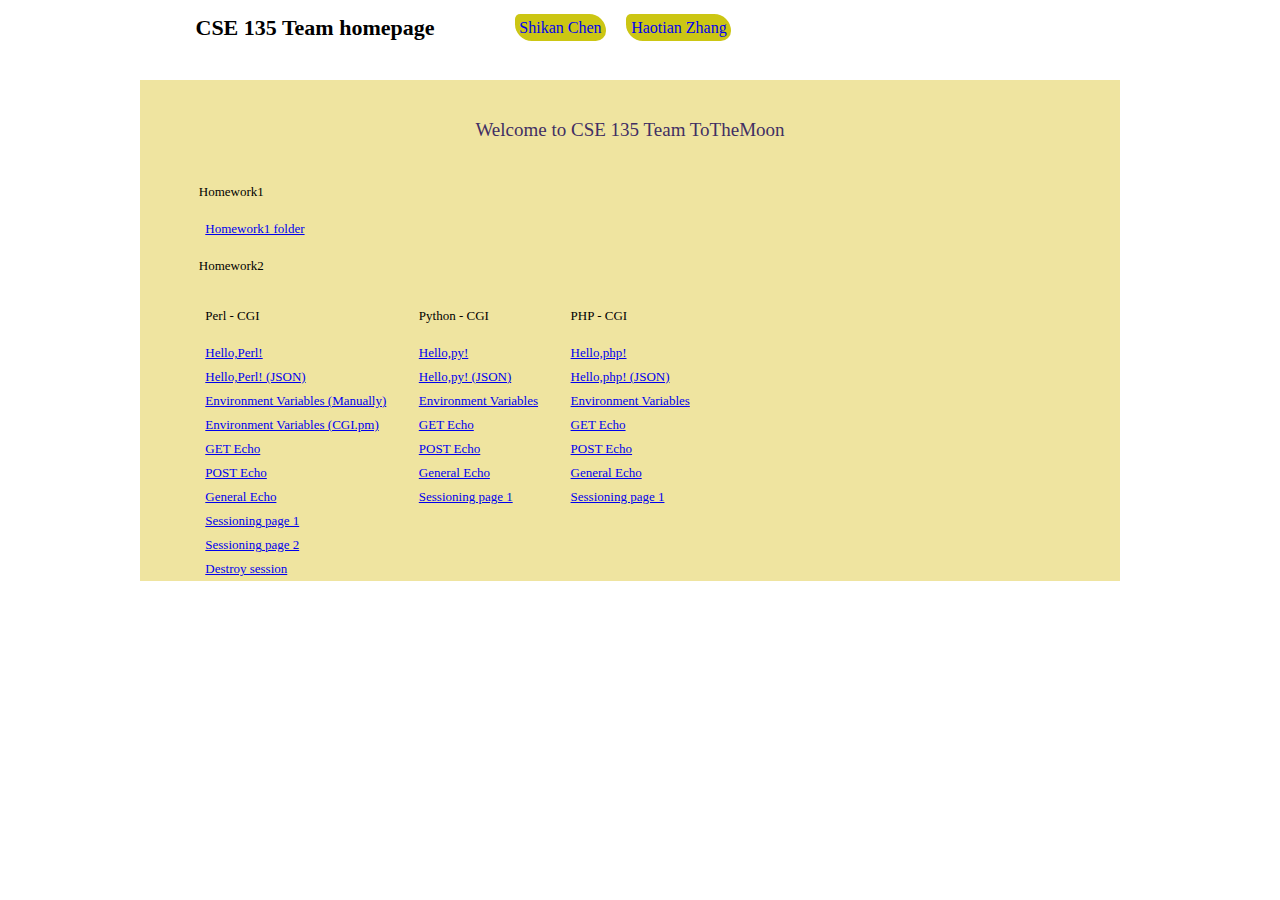
<file: index.html>
<!DOCTYPE html>
<html lang="en">
    <head>
        <!-- Global site tag (gtag.js) - Google Analytics -->
        <script async src="https://www.googletagmanager.com/gtag/js?id=UA-227514043-1"></script>
        <script>
          window.dataLayer = window.dataLayer || [];
          function gtag(){dataLayer.push(arguments);}
          gtag('js', new Date());

          gtag('config', 'UA-227514043-1');
        </script>
        <script src="https://cdn.lr-in-prod.com/LogRocket.min.js" crossorigin="anonymous"></script>
        <script>window.LogRocket && window.LogRocket.init('wllqco/ucsdcse135');</script>
        <title>CSE 135 Team homepage</title>
        <meta http-equiv="content-type" content="text/html;charset=utf-8" />
        <link rel="icon" type="image/x-icon" href="members/shikanchen_files/favicon_io/favicon.ico">
        <link rel="stylesheet" type="text/css" href="stylesheet.css" />
    </head>
    <body>
        <div id="content">
            <div id="box">
                <div id="title">CSE 135 Team homepage</div>
                <div id="teammembers">
                    <div class="teammember"><a href="members/shikanchen.html">Shikan Chen</a></div>
                    <div class="teammember"><a href="members/haotianzhang.html">Haotian Zhang</a></div>
                </div>
                <div id="sections">
                    <div class="sectionTitle">Welcome to CSE 135 Team ToTheMoon</div>
                    <div class="section" id="homework1">
                        <p class="name">Homework1</p>
                        <div class="sub"><a href="hw1/">Homework1 folder</a></div>
                    </div>
                    <br/>
                    <div class="section" id="homework2">
                        <p class="name">Homework2</p>
                        <div class="sub">
                            <p>Perl - CGI</p>
                            <div class="sub-block">
                                <a href="/cgi-bin/perl-html-world.pl">Hello,Perl!</a>
                                <a href="/cgi-bin/perl-json-world.pl">Hello,Perl! (JSON)</a>
                                <a href="/cgi-bin/perl-env.pl">Environment Variables (Manually)</a>
                                <a href="/cgi-bin/perl-env-pm.pl">Environment Variables (CGI.pm)</a>
                                <a href="/cgi-bin/perl-get-echo.pl">GET Echo</a>
                                <a href="/cgi-bin/perl-post-echo.pl">POST Echo</a>
                                <a href="/cgi-bin/perl-general-echo.pl">General Echo</a>
                                <a href="/cgi-bin/perl-sessions-1.pl">Sessioning page 1 </a>
                                <a href="/cgi-bin/perl-sessions-2.pl">Sessioning page 2 </a>
                                <a href="/cgi-bin/perl-destroy-session.pl">Destroy session</a>
                            </div>
                        </div>
                        <!--
                            <p>C - CGI</p>
                            <div class="sub-block">
                               <a href="/cgi-bin/c-hello-html-world.cgi">Hello,c!</a>
                               <a href="/cgi-bin/c-hello-json-world.cgi">Hello,c! (JSON)</a>
                               <a href="/cgi-bin/c-env.cgi">Environment Variables</a>
                               <a href="/cgi-bin/c-get-echo.cgi">GET Echo</a>
                               <a href="/cgi-bin/c-post-echo.cgi">POST Echo</a>
                               <a href="/cgi-bin/c-general-request-echo.cgi">General Echo</a>
                               <a href="/cgi-bin/c-sessions-1.cgi">Sessioning page 1 </a>
                               <a href="/cgi-bin/c-sessions-2.cgi">Sessioning page 2 </a>
                               <a href="/cgi-bin/c-destroy-session.cgi">Destroy session</a>
                            </div>
                            -->
                        <div class="sub">
                            <p>Python - CGI</p>
                            <div class="sub-block">
                                <a href="/cgi-bin/py-hello-html-world.py">Hello,py!</a>
                                <a href="/cgi-bin/py-hello-json-world.py">Hello,py! (JSON)</a>
                                <a href="/cgi-bin/py-env.py">Environment Variables</a>
                                <a href="/cgi-bin/py-get-echo.py">GET Echo</a>
                                <a href="/cgi-bin/py-post-echo.py">POST Echo</a>
                                <a href="/cgi-bin/py-general-echo.py">General Echo</a>
                                <a href="hw2/py-cgiform.html">Sessioning page 1 </a>
                            </div>
                        </div>
                        <div class="sub">
                            <p>PHP - CGI</p>
                            <div class="sub-block">
                                <a href="/cgi-bin/php-hello-html-world.php">Hello,php!</a>
                                <a href="/cgi-bin/php-hello-json-world.php">Hello,php! (JSON)</a>
                                <a href="/cgi-bin/php-env.php">Environment Variables</a>
                                <a href="/cgi-bin/php-get-echo.php">GET Echo</a>
                                <a href="/cgi-bin/php-post-echo.php">POST Echo</a>
                                <a href="/cgi-bin/php-general-request-echo.php">General Echo</a>
                                <a href="hw2/py-cgiform.html">Sessioning page 1 </a>
                            </div>
                        </div>
                    </div>
                </div>
            </div>
        </div>
    </body>
</html>
</file>
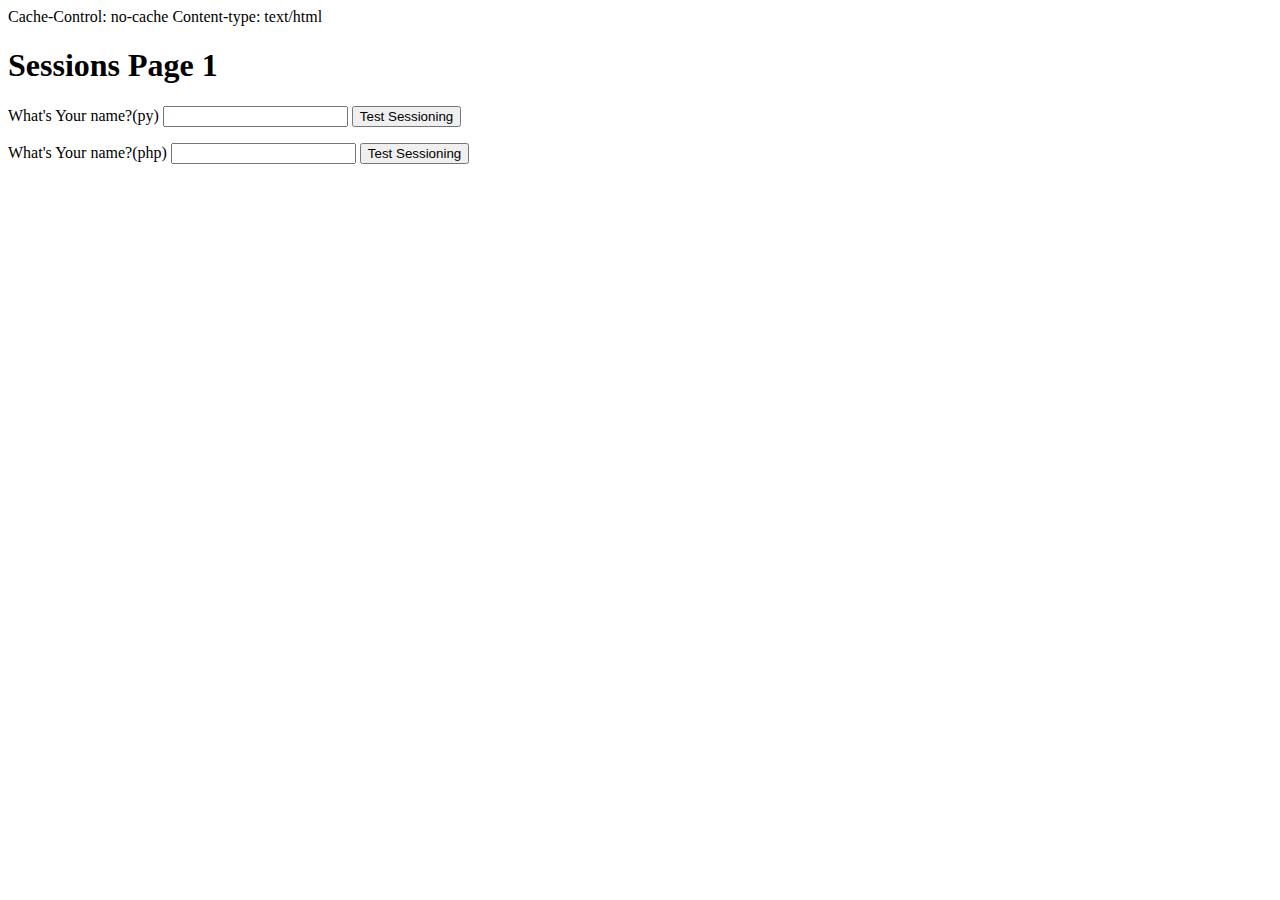
<file: hw2/py-cgiform.html>
Cache-Control: no-cache
 Content-type: text/html

 <html>
 <head>
 <title>Python Sessions</title>
 </head>


 <body>

 <h1>Sessions Page 1</h1>
 <form action="../cgi-bin/py-sessions-1.py" method="Post" id="form">
    <label>
        What's Your name?(py)
        <input type='text' name='username' autocomplete='off'>
        </label>
        <input type='submit' value='Test Sessioning'>

 </form>
 <form action="../cgi-bin/php-sessions-1.php" method="Post" id="form">
    <label>
        What's Your name?(php)
        <input type='text' name='username' autocomplete='off'>
        </label>
        <input type='submit' value='Test Sessioning'>

 </form>

</body>
</html>
</file>
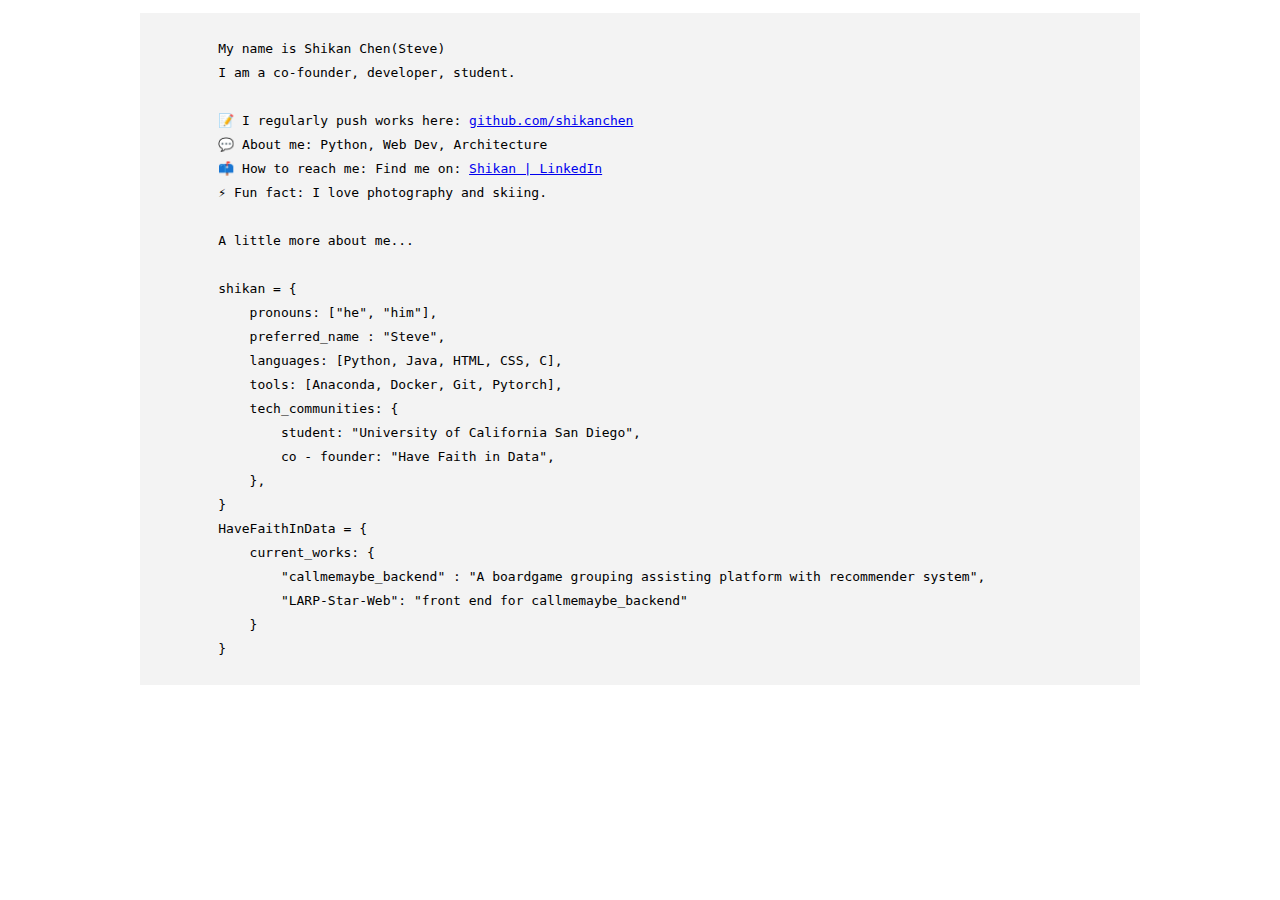
<file: members/shikanchen.html>
<!DOCTYPE html>
<html lang="en"><head><meta http-equiv="Content-Type" content="text/html; charset=UTF-8">
      <title>CSE 135 Shikan Chen's Homepage</title>
      <link rel="icon" type="image/x-icon" href="shikanchen_files/favicon_io/favicon.ico">
      <link rel="stylesheet" type="text/css" href="shikanchen_files/stylesheet.css">
      <script src="https://code.jquery.com/jquery-3.6.0.min.js"></script>
      <script src="shikanchen_files/auto.js"></script>
   </head>
   <body>
     <div id="content">
       <div id="desc">
         <pre><code class="plain">
          My name is Shikan Chen(Steve)
          I am a co-founder, developer, student.

          📝 I regularly push works here: <a href="https://github.com/shikanchen">github.com/shikanchen</a>
          💬 About me: Python, Web Dev, Architecture
          📫 How to reach me: Find me on: <a href="https://www.linkedin.com/in/shikan-steve-chen-25a205145/">Shikan | LinkedIn</a>
          ⚡ Fun fact: I love photography and skiing.

          A little more about me...
         <!-- </code><pre>
         <pre><code class="plain"> -->
          shikan = {
              pronouns: ["he", "him"],
              preferred_name : "Steve",
              languages: [Python, Java, HTML, CSS, C],
              tools: [Anaconda, Docker, Git, Pytorch],
              tech_communities: {
                  student: "University of California San Diego",
                  co - founder: "Have Faith in Data",
              },
          }
          HaveFaithInData = {
              current_works: {
                  "callmemaybe_backend" : "A boardgame grouping assisting platform with recommender system",
                  "LARP-Star-Web": "front end for callmemaybe_backend"
              }
          }
        </code></pre>
       </div>
       <div id="repos">
      </div>
     </div>

</body></html>
</file>
<file: stylesheet.css>
html {
	height: 99%;
}

body {
	height: 99%;
	margin: 0;
	padding: 0;
	line-height: 150%;
}

#content {
	margin: 0 auto;
	display: table;
	height: 100%;
	position: relative;
	width: 1000px;
}

#teammembers {
	margin: 1em;
	height: 3em;
	width: 60%;
}

.teammember {
	display: inline;
	margin: 0.5em;
}

.teammember a {
	text-decoration: none;
	border-radius: 15px 50px 30px;
	background: #CCC613;
	padding: 0.3em;
}

.disabled {
	color: currentColor;
	cursor: not-allowed;
	opacity: 0.5;
}

#title {
	width: 35%;
	height: 3em;
	font-size: 22px;
	font-weight: bold;
	text-align: center;
	float: left;
}

.sectionTitle {
	color: #412F63;
	font-size: 19px;
	margin: 2em auto;
	width: 100%;
}

.section {
	color: #000000;
	display: blocs;
	font-size: 13px;
	margin: 1em auto;
	width: 88%;
}

#sections {
	position: absolute;
	vertical-align: middle;
	background-color: #EFE4A0;
	width: 98%;
}

.name {
	text-align: left;
}

#box {
	margin-top: 1em;
}

html,
body {
	text-align: center;
}

p {
	text-align: left;
}

.sub{
	float: left;
	text-align: left;
	vertical-align: top;
	display: inline-block;
	margin-left: 0.5em;
}

.sub-block {
	display: inline-block;
	margin-left: 0;
	margin-right: 2em;
}

.sub-block > a {
	display: block;
}
</file>
<file: members/shikanchen_files/stylesheet.css>
html {
	height: 99%;
}

body {
	height: 99%;
	margin: 0;
	padding: 0;
	line-height: 150%;
}

#content {
  margin: 0 auto;
  width: 1000px;
  background-color: #f3f3f3;
}

#desc {
  width: 100%;
}

#repos {
  margin: 2em auto;
  width: 85%;
  text-align: center;
}

.repo {
  margin: auto 2em;
  width: 50%;
  opacity: 0.85;
}

html,
/* body {
	text-align: center;
} */
</file>
